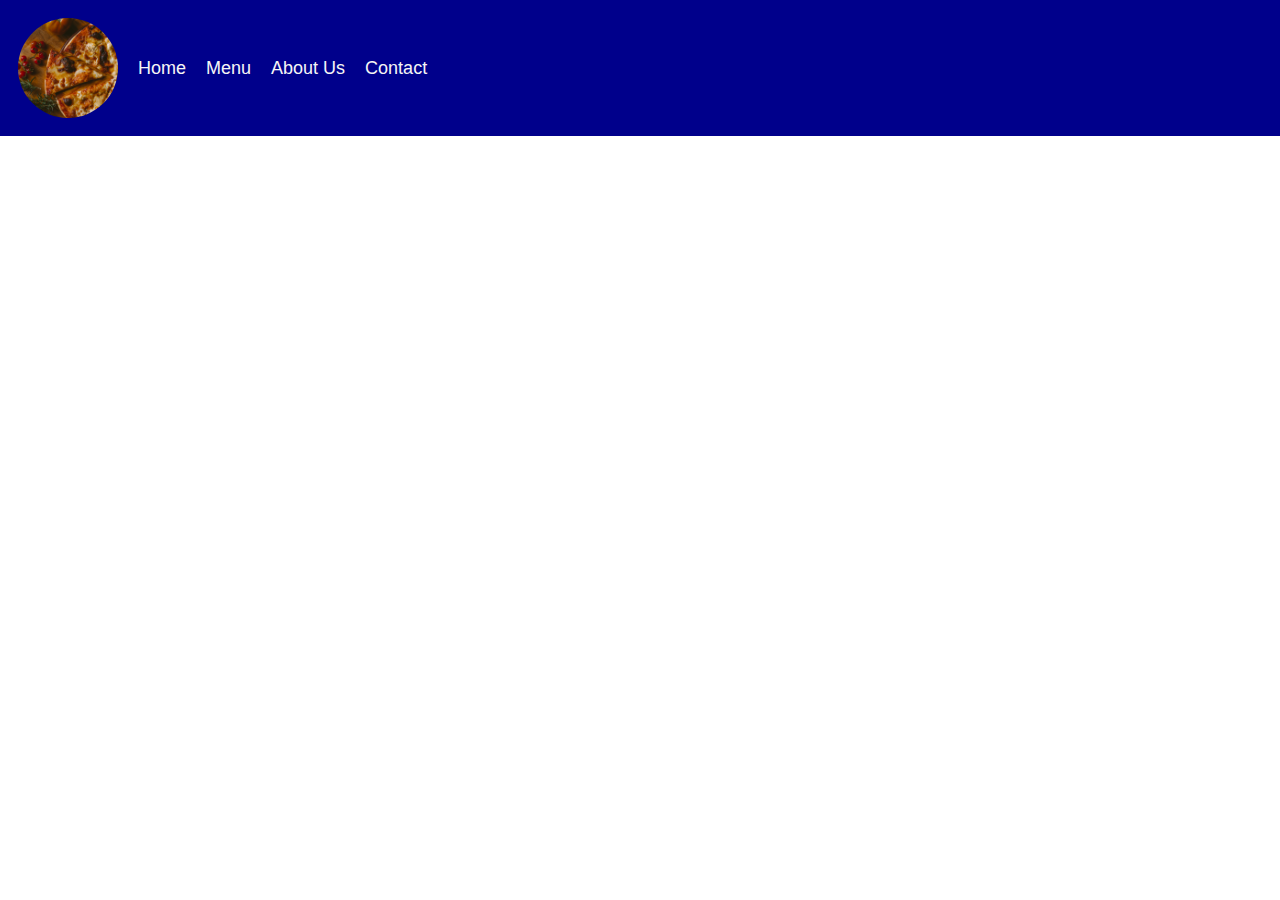
<file: index.html.html>
<!DOCTYPE html>
<html lang="en">
  <head>
    <meta charset="UTF-8" />
    <meta name="viewport" content="width=device-width, initial-scale=1.0" />
    <title>Drifters Pizza Shop</title>
    <link rel="stylesheet" href="style.css">
   
  </head>
  <body>
    <header>
     <div id="logo">
  <img src="pizza.jpg" alt="Logo">
</div>
      <nav id="main-menu">
        <ul class="menu">
          <li>Home</li>
          <li>Menu</li>
          <li>About Us</li>
          <li>Contact</li>
        </ul>
      </nav>
    </header>
    <main>
      <section id="boxes">
        <!-- flex container #3 -->
        <div class="box"></div>
        <div class="box"></div>
        <div class="box"></div>
        <div class="box"></div>
        <div class="box"></div>
      </section>
    </main>
  </body>
</html>
<!-- this CodePen also demonstrates flexbox properties and usage: https://codepen.io/chriscoyier/pen/kNZRER -->
</file>
<file: style.css>
body {
  margin: 0;
  font-family: sans-serif;
  font-size: 18px;
}

header {
  background: darkblue;
  padding: 1em;
  display: flex;
  align-items: center;
  justify-content: flex-start; /* Align items to the left */
  gap: 20px; /* Add spacing between logo and menu */
}

.sub-text {
  font-style: italic;
}


#logo {
  width: 100px;
  height: 100px;
  border-radius: 50%;
  overflow: hidden;
}

#logo img {
  width: 100%;
  height: 100%;
  object-fit: cover;
  display: block;
}

.menu {
  list-style: none;
  padding: 0;
  color: whitesmoke;
  display: flex;
  gap: 20px;
  justify-content: center;
}
main {
  max-width: 80%;
  margin: 1em auto;
}

h1 {
  color: goldenrod;
  text-align: center;
}

h2 {
  text-align: center;
  color: goldenrod; 
}

#pizza-container {
  max-width: 800px;
  margin:auto;
  display: flex;
  flex-direction: row;
  flex-wrap: wrap;
  justify-content: center;
  gap: 20px;
}

.pizza-item {
  position: relative;
  flex: 1 1 200px;
  max-width: 100%;
  padding: 10px;
  box-sizing: border-box;
  overflow: hidden;
  border-radius: 8px;
}

.pizza-item img {
  width: 100%;
  height: 200px;
  border-radius: 5px;
  object-fit: cover;
  display: block;
  transition: transform 0.3s ease;
}


/* Hover overlay for pizza name */
.pizza-item::after {
  content: attr(data-name); /* uses the pizza name */
  position: absolute;
  bottom: 0;
  left: 0;
  right: 0;
  background: rgba(0, 0, 0, 0.7); /* dark overlay */
  color: #fff;
  padding: 8px;
  font-size: 16px;
  text-align: center;
  opacity: 0;
  transition: opacity 0.3s ease;
  pointer-events: none;
}

.pizza-item:hover::after {
  opacity: 1;
}

/*.pizza-item img {
  width: 100%;      /* Makes image fill the box width */
/* height: auto;     /* Keeps aspect ratio */
/* display: block;   /* Removes small gaps under images */

.pizza-item img {
  width: 100%;
  height: 200px; /* Or whatever height you prefer */
  object-fit: cover; /* Ensures image fills the box and crops nicely */
  display: block;
  transition: transform 0.3s ease;
}

/* Optional: slight zoom effect on hover */
.pizza-item:hover img {
  transform: scale(1.05);
}


footer {
  background: lightblue;
  padding: 1em;
  display: flex;
  align-items: center;
  justify-content: space-between;
  font-size: 14px;
}

.footer-text {
  display: flex;
  flex-direction: column;
  color: darkslategray
}

.social-icon {
  width: 28px;
  height: 28px;
}
</file>
